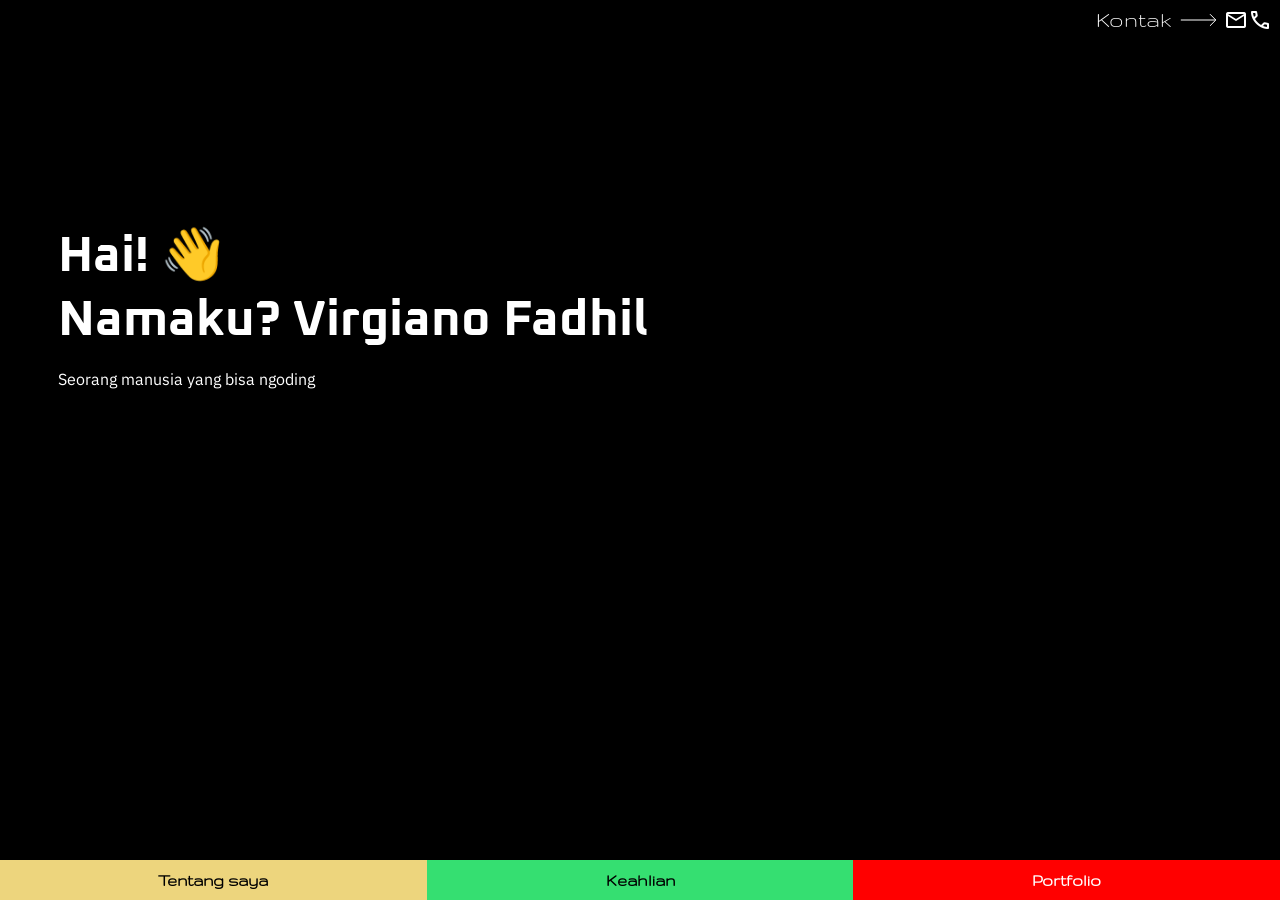
<file: src/index.html>
<!DOCTYPE html>
<html lang="en">
<head>
    <meta charset="UTF-8">
    <meta http-equiv="X-UA-Compatible" content="IE=edge">
    <meta name="viewport" content="width=device-width, initial-scale=1.0">
    <link rel="stylesheet" href="style.css">
    <link rel="stylesheet" href="https://fonts.googleapis.com/css2?family=Material+Symbols+Outlined:opsz,wght,FILL,GRAD@48,400,0,0" />
    <title>Portfolio</title>

    <script src="code.js"></script>
</head>
<body>
    <header>
        <p id="header-contact-text">Kontak</p>
        <img src="img/garis.svg">
        <span class="material-symbols-outlined">mail</span>
        <span class="material-symbols-outlined">call</span>
    </header>
    <video id="background" autoplay muted loop src="background/pexels-oleg-gamulinskii-2421545-960x540-30fps.mp4"></video>
    <article>
        <h1>Hai! 👋<br>Namaku? Virgiano Fadhil</h1>
        <p id="introduction-text">Seorang manusia yang bisa ngoding</p>
    </article>
    
    <nav>
        <div id="nav-item-about" class="nav-item-container">
            <p>Tentang saya</p>
        </div>
        <div id="nav-item-skill" class="nav-item-container">
            <p>Keahlian</p>
        </div>
        <div id="nav-item-portfolio" class="nav-item-container">
            <p>Portfolio</p>
        </div>
    </nav>
</body>
</html>
</file>
<file: src/style.css>
@import"https://fonts.googleapis.com/css2?family=Anuphan&family=Gruppo&family=Oxanium:wght@700&display=swap";body{background-color:#000}header{position:fixed;display:flex;top:0;left:0;width:100%;padding:0 8px 0 8px;box-sizing:border-box;justify-content:end;align-items:center;z-index:999;background-color:#00000094;color:#fff}header #header-contact-text{margin:8px 2px 8px 8px;font-family:"Gruppo",cursive;font-size:24px}#background{position:fixed;top:0;left:0;width:100%;z-index:-1}article{margin:25vh 0 0 50px;color:#fff}article h1{margin-bottom:4px;font-size:50px;font-family:"Oxanium",cursive}article #introduction-text{font-family:"Anuphan",sans-serif}nav{position:fixed;display:flex;left:0;bottom:0;width:100%;height:40px;z-index:4}nav .nav-item-container{display:flex;width:100%;justify-content:center;align-items:center;font-family:"Gruppo",cursive;font-weight:bold;font-size:18px;cursor:pointer}nav .nav-item-container:hover p{text-decoration:underline}nav #nav-item-about{background:#edd57d;color:#000}nav #nav-item-skill{background:#35df71;color:#000}nav #nav-item-portfolio{background:red;color:#fff}
</file>
